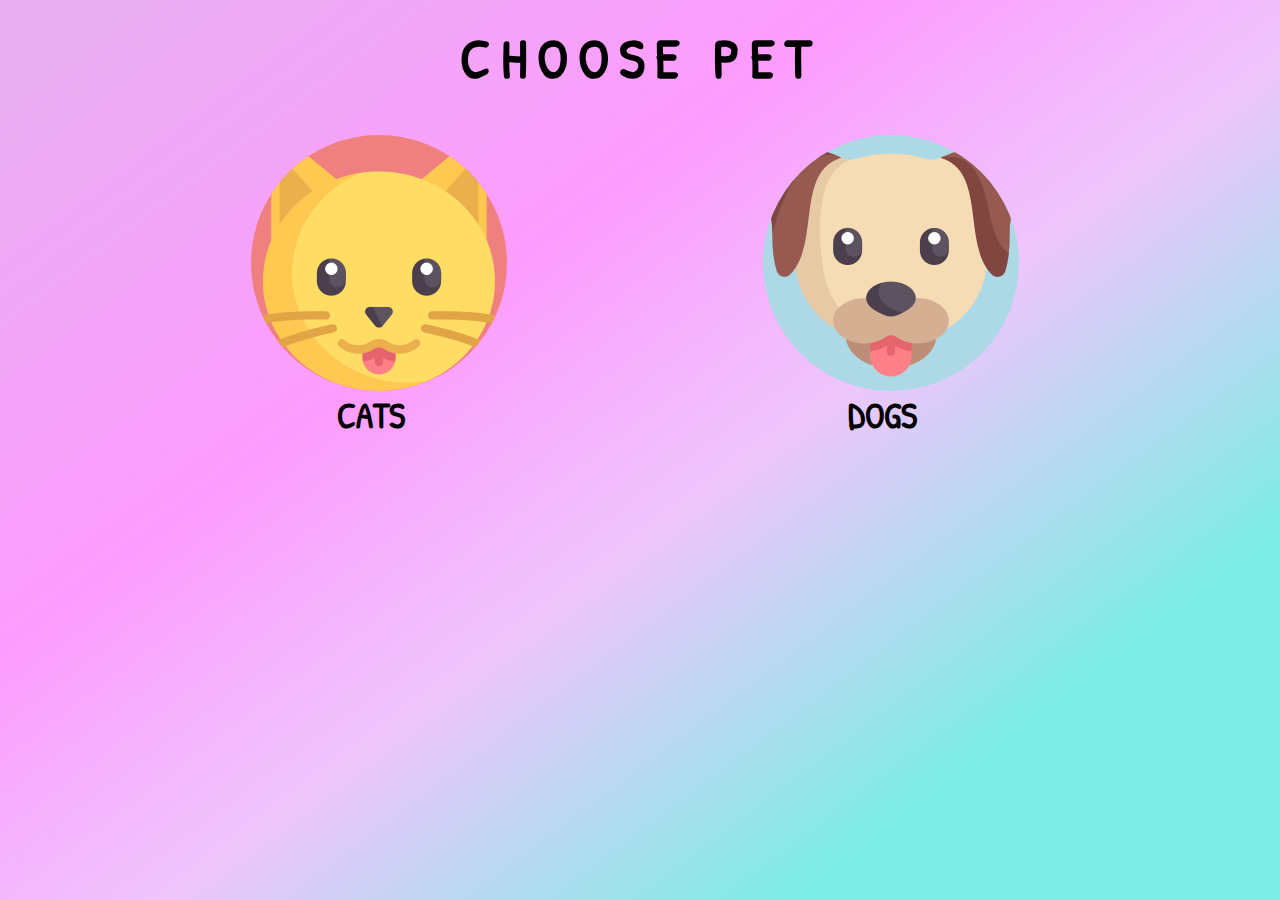
<file: index.html>
<!DOCTYPE html>
<html lang="en">

<head>
	<meta charset="UTF-8">
	<meta name="viewport" content="width=device-width, initial-scale=1.0">
	<meta http-equiv="X-UA-Compatible" content="ie=edge">
	<title>Document</title>
	<script src="script.js" async></script>


	<link href="https://fonts.googleapis.com/css?family=Patrick+Hand&display=swap" rel="stylesheet">
	<link rel="stylesheet" type="text/css" href="style.css">


</head>
<body">

	<h1>CHOOSE PET</h1>
	<div id="choice">
		<div class="choice-option">

			<img class="choice-img" src="ASSETS/cat.png" data-opt="cat">
			<span class="choice-text" data-opt="cat">CATS</span>

		</div>

		<div class="choice-option">

			<img class="choice-img" src="ASSETS/dog.png" data-opt="dog">
			<span class="choice-text" data-opt="dog">DOGS</span>

		</div>
	</div>

	</body>

</html>
</file>
<file: style.css>
* {
	margin: 0;
	padding: 0;
  }

html{
	height: 100%;
}

body{
	background: rgb(232,175,241);
	background: linear-gradient(143deg, rgba(232,175,241,1) 3%, rgba(253,156,255,1) 35%, rgba(239,197,252,1) 55%, rgba(125,237,229,1) 80%);
	background-repeat: no-repeat;
    background-attachment: fixed;
}

h1{
	text-align: center;
	font-family: 'Patrick Hand', cursive;
	font-size: calc(30px + 2vw);
	margin-top: 20px;
	letter-spacing: 10px;
	display: block;
}

#choice{
	margin-top: 40px;
	display: flex;
	justify-content: center;
	align-items: center;
}

.choice-img{
	border-radius: 50%;
	max-width: 50%;
	margin-left: 24%;
}

.choice-option:nth-child(1) img{
	background-color: lightcoral;
}

.choice-option:nth-child(2) img{
	background-color: lightblue;
}

.choice-option{
	border-radius: 50%;
	display: flex;
	flex-direction: column;
}

.hover-class{
	transition: transform 1.5s;
	transform:rotate3d(0, 1, 0, 180deg);
	cursor: pointer;
}

.choice-text{
	font-size: calc(16px + 1.5vw);
	text-align: center;
	font-weight: bold;
	font-family: 'Patrick Hand', cursive;
	width: 6ch;
	margin-left: 38%;
}

.choice-text:hover{
	font-size: calc(16px + 2vw);
	color: red;
	cursor: pointer;
}

a {
	color: black;
	text-decoration: none;
}
a .choice-text:hover{
	font-size: calc(16px + 2vw);
	color: red;
}
</file>
